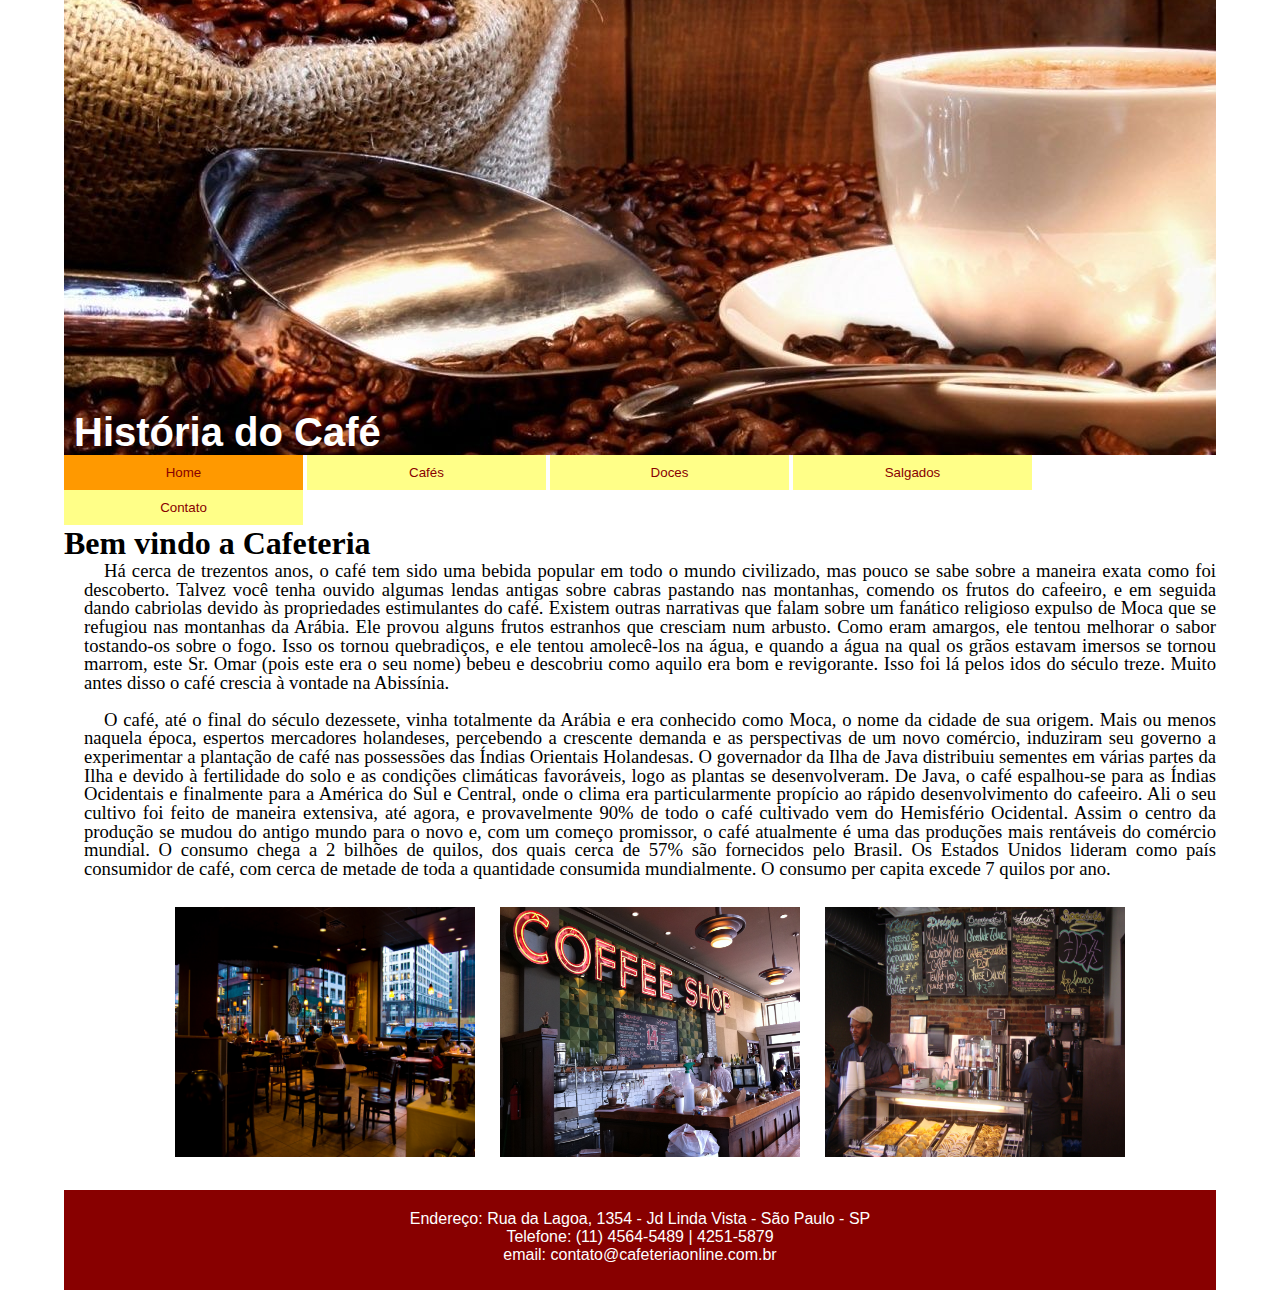
<file: index.html>
<!DOCTYPE html>
<html lang="pt-br">
<head>
    <meta charset="UTF-8">
    <meta name="description" content="cafeteria online">
    <meta name="keywords" content="cafés, bolos, sucos, pães, salgados">
    <title>Cafeteria Online</title>
    <link rel="stylesheet" href="css/estilo.css">
</head>
<body>
    <!--Definição do layout-->
    <div id="estrutura">
        <div id="titulo">
            <h1 class="titulo">História do Café</h1>
        </div>
        <!--Menu-->
        <div id="menu">
            <ul>
                <li><a href="index.html" class="atual">Home</a></li>
                <li><a href="cafe.html">Cafés</a></li>
                <li><a href="doces.html">Doces</a></li>
                <li><a href="salgados.html">Salgados</a></li>
                <li><a href="contato.html">Contato</a></li> 
            </ul>
        </div>
        <!--Conteúdo-->
        <div id="conteudo">
            <h1>Bem vindo a Cafeteria </h1>
            <p class="textohome">
                Há cerca de trezentos anos, o café tem sido uma bebida popular em 
                todo o mundo civilizado, mas pouco se sabe sobre a maneira exata como 
                foi descoberto.
                Talvez você tenha ouvido algumas lendas antigas sobre cabras
                 pastando nas montanhas, comendo os frutos do cafeeiro, e em seguida dando cabriolas devido às propriedades estimulantes do café. 

Existem outras narrativas que falam sobre um fanático religioso expulso de Moca que se refugiou nas montanhas da Arábia. Ele provou alguns frutos estranhos que cresciam num arbusto. Como eram amargos, ele tentou melhorar o sabor tostando-os sobre o fogo. Isso os tornou quebradiços, e ele tentou amolecê-los na água, e quando a água na qual os grãos estavam imersos se tornou marrom, este Sr. Omar (pois este era o seu nome) bebeu e descobriu como aquilo era bom e revigorante. Isso foi lá pelos 
idos do século treze. Muito antes disso o café crescia à vontade na Abissínia.</p><br>
           <p class="textohome">
            O café, até o final do século dezessete, vinha totalmente da Arábia e era conhecido como Moca, o nome da cidade de sua origem. Mais ou menos naquela época, espertos mercadores holandeses, percebendo a crescente demanda e as perspectivas de um novo comércio, induziram seu governo a experimentar a plantação de café nas possessões das Índias Orientais Holandesas. O governador da Ilha de Java distribuiu sementes em várias partes da Ilha e devido à fertilidade do solo e as condições climáticas favoráveis, logo as plantas se desenvolveram. De Java, o café espalhou-se para as Índias Ocidentais e finalmente para a América do Sul e Central, onde o clima era particularmente propício ao rápido desenvolvimento do cafeeiro. Ali o seu cultivo foi feito de maneira extensiva, até agora, e provavelmente 90% de todo o café cultivado vem do Hemisfério Ocidental.

Assim o centro da produção se mudou do antigo mundo para o novo e, com um começo promissor, o café atualmente é uma das produções mais rentáveis do comércio mundial. O consumo chega a 2 bilhões de quilos, dos quais cerca de 57% são fornecidos pelo Brasil. Os Estados Unidos lideram como país consumidor de café, com cerca de metade de toda a quantidade consumida mundialmente. O consumo per capita excede 7 quilos por ano.

           </p><br>
           <p class="imghome">
                <img src="imagens/cafeteria.jpg" alt="">
                <img src="imagens/cafeteria1.jpg" alt="">
                <img src="imagens/cafeteria2.jpg" alt="">
           </p>

        </div> <br>
        <!--Rodapé-->
        <div id="rodape" class="abaixar">
            Endereço: Rua da Lagoa, 1354 - Jd Linda Vista - São Paulo - SP <br>
            Telefone: (11) 4564-5489 | 4251-5879 <br>
            email: contato@cafeteriaonline.com.br 
        </div>
    </div>
</body>
</html>
</file>
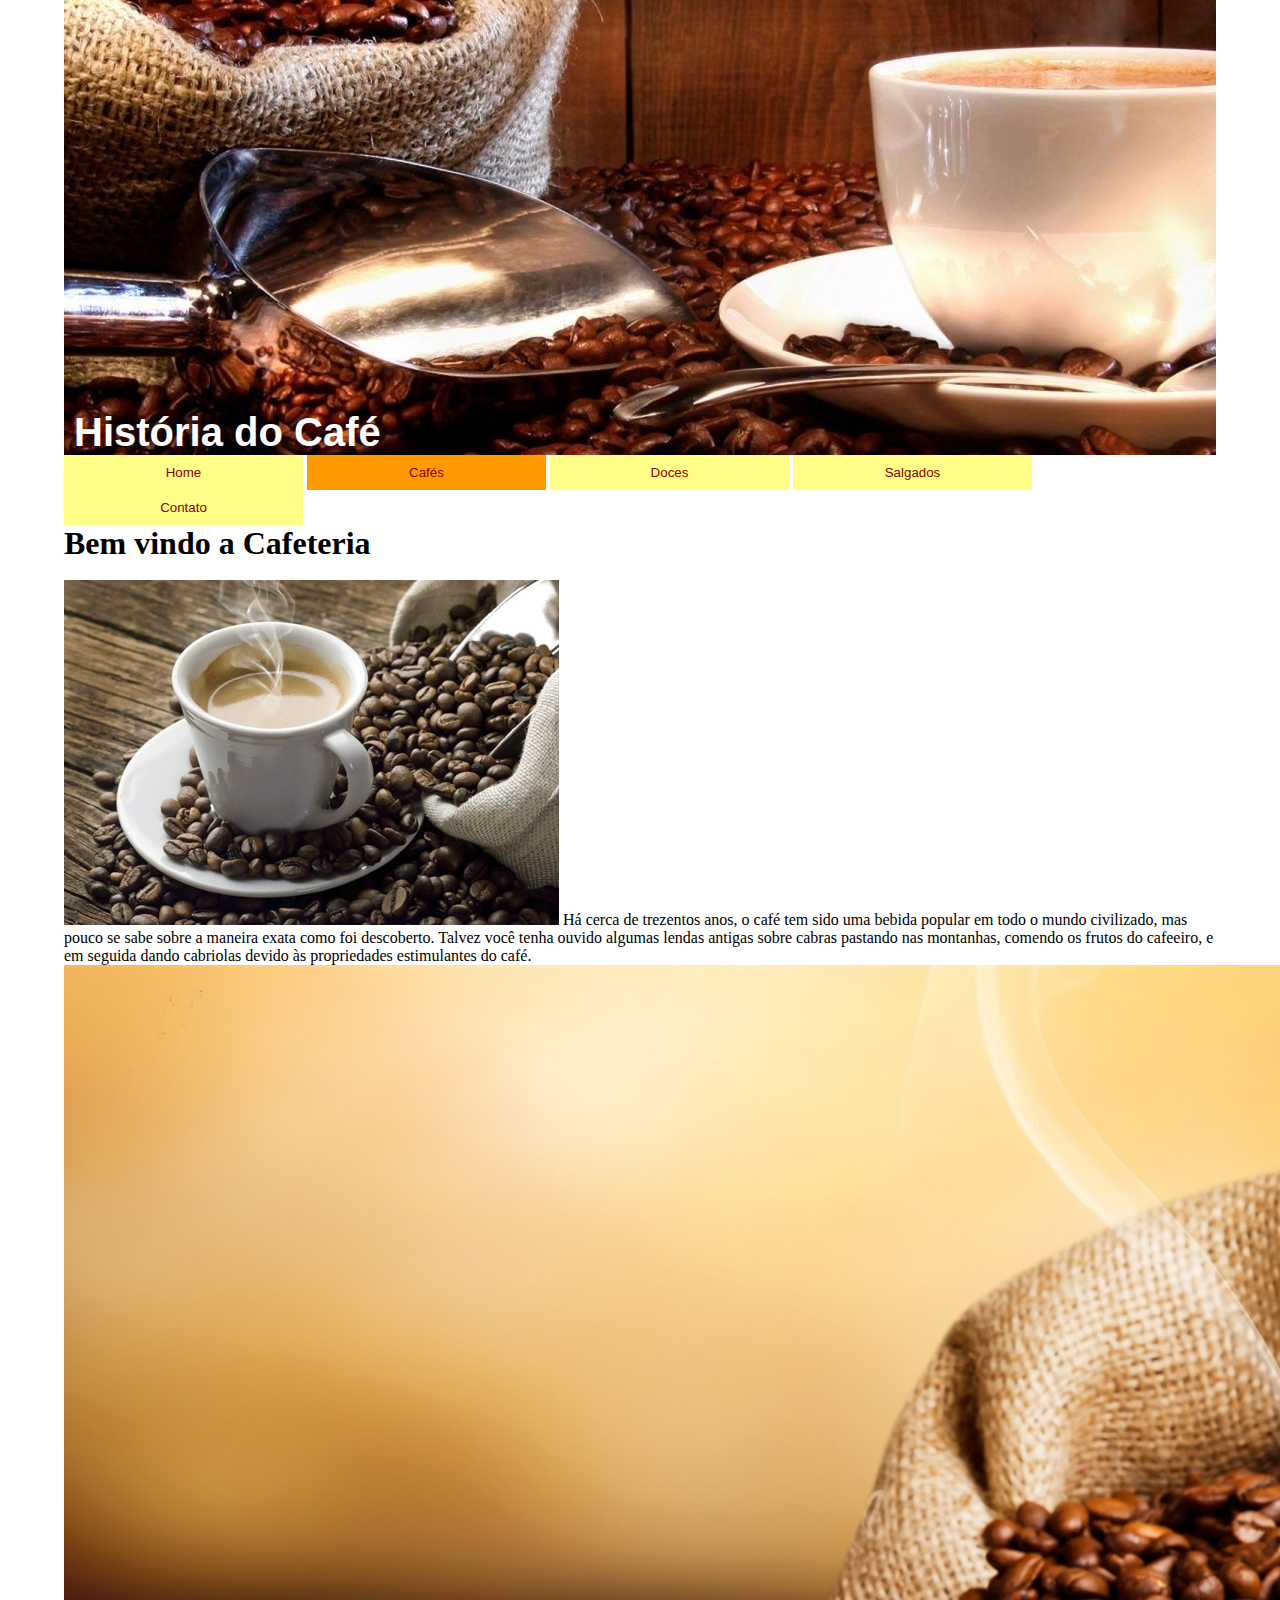
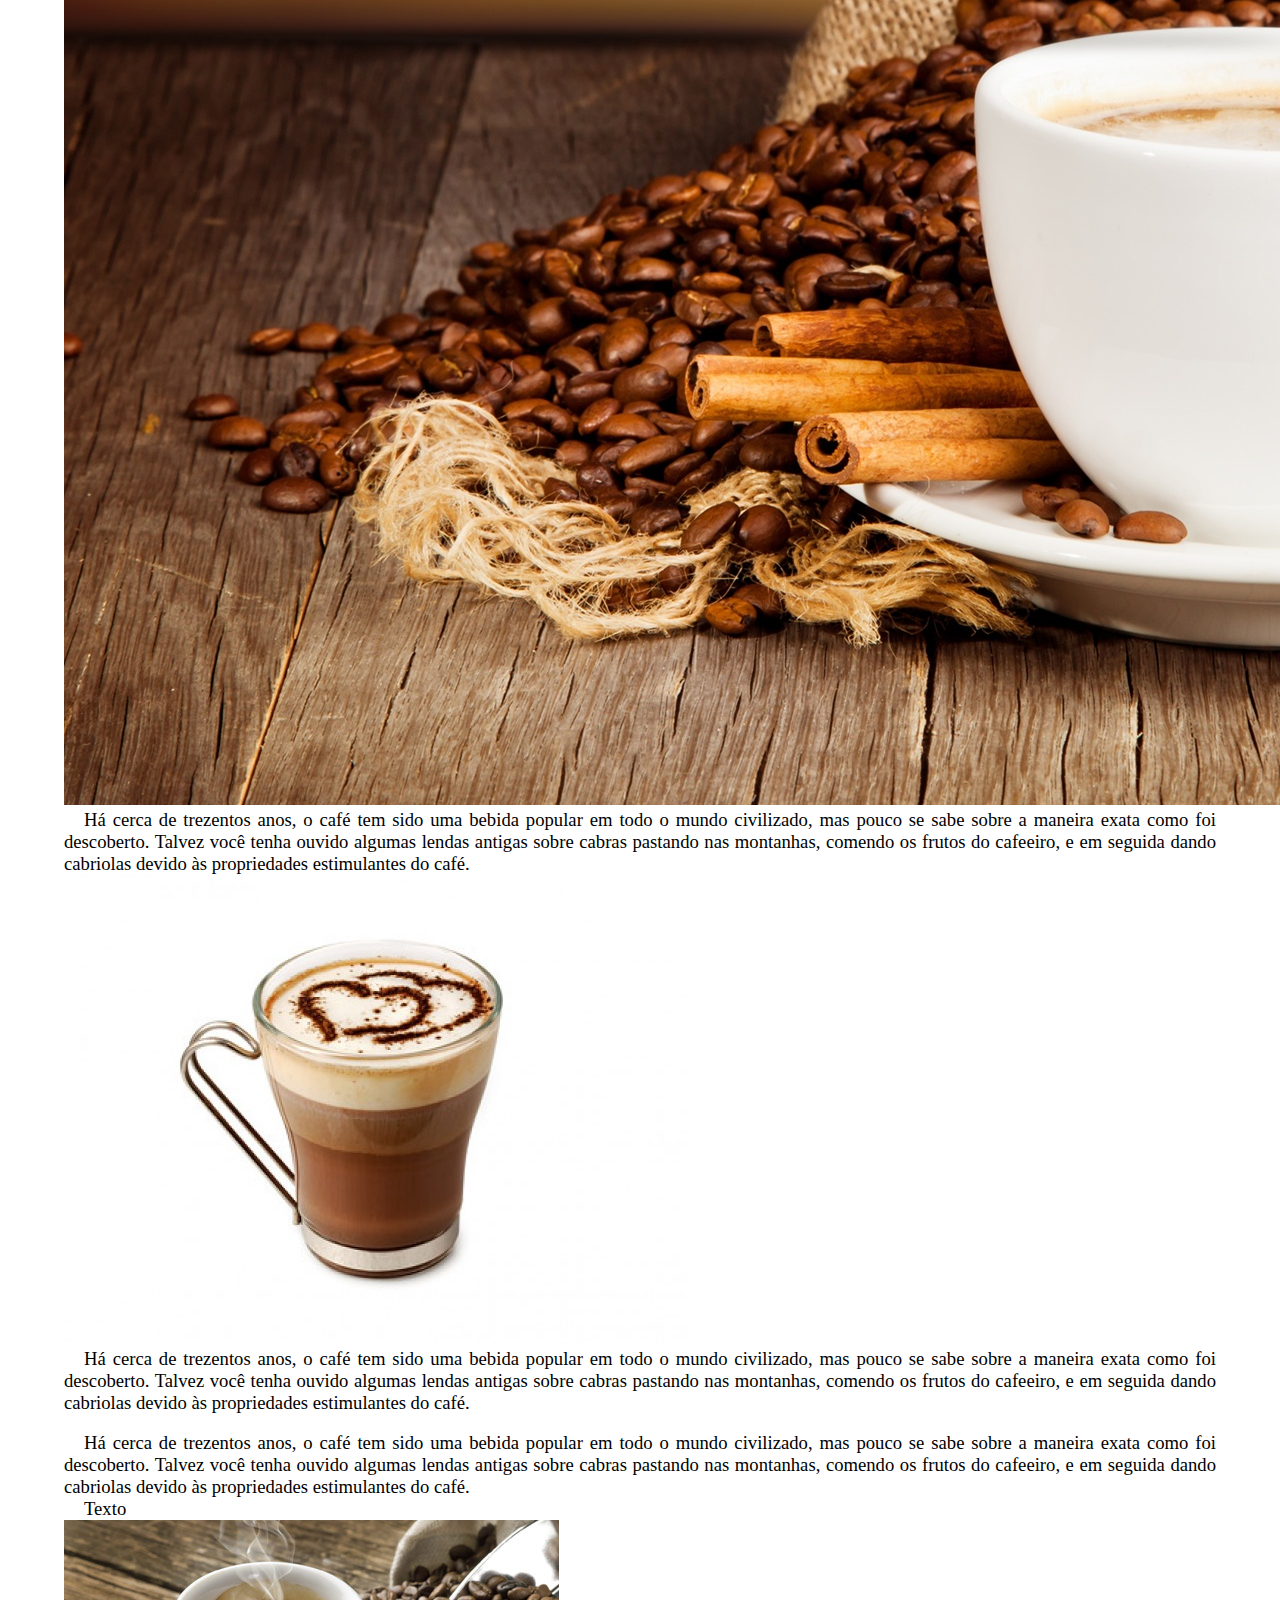
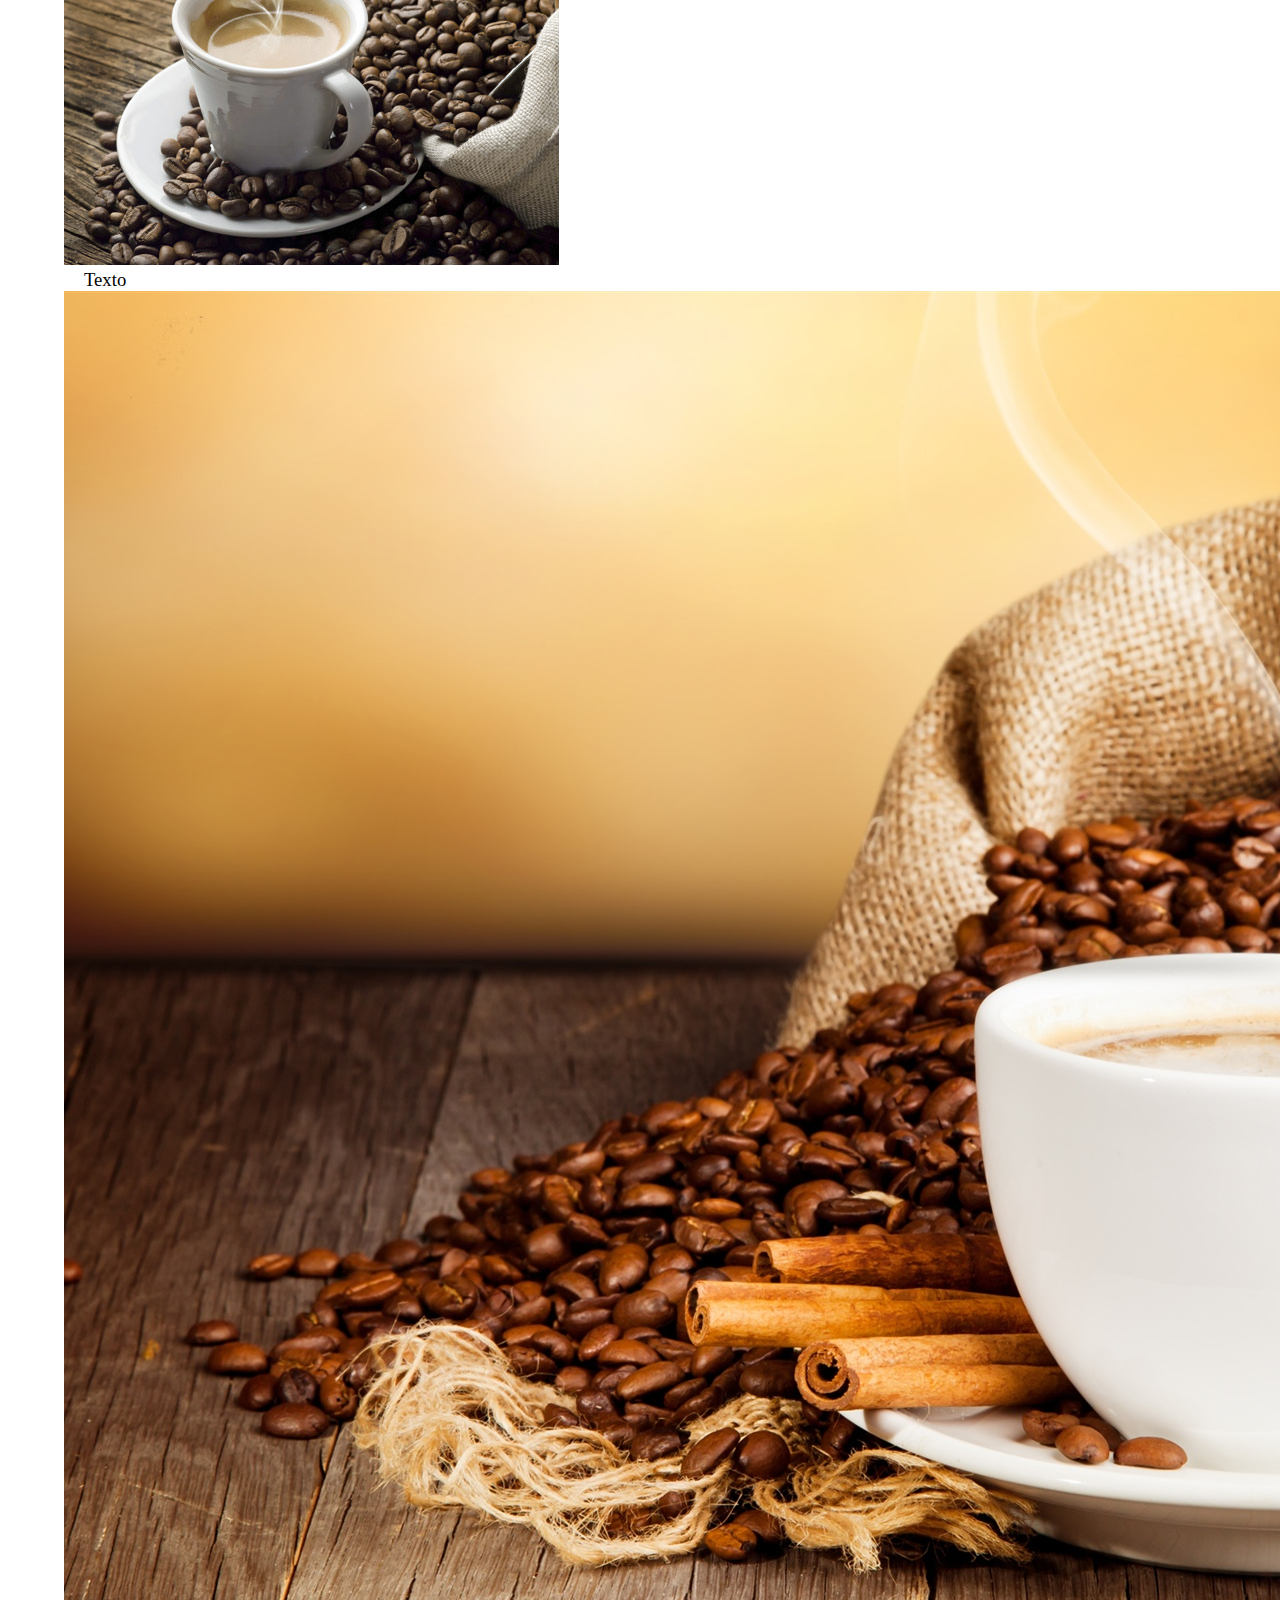
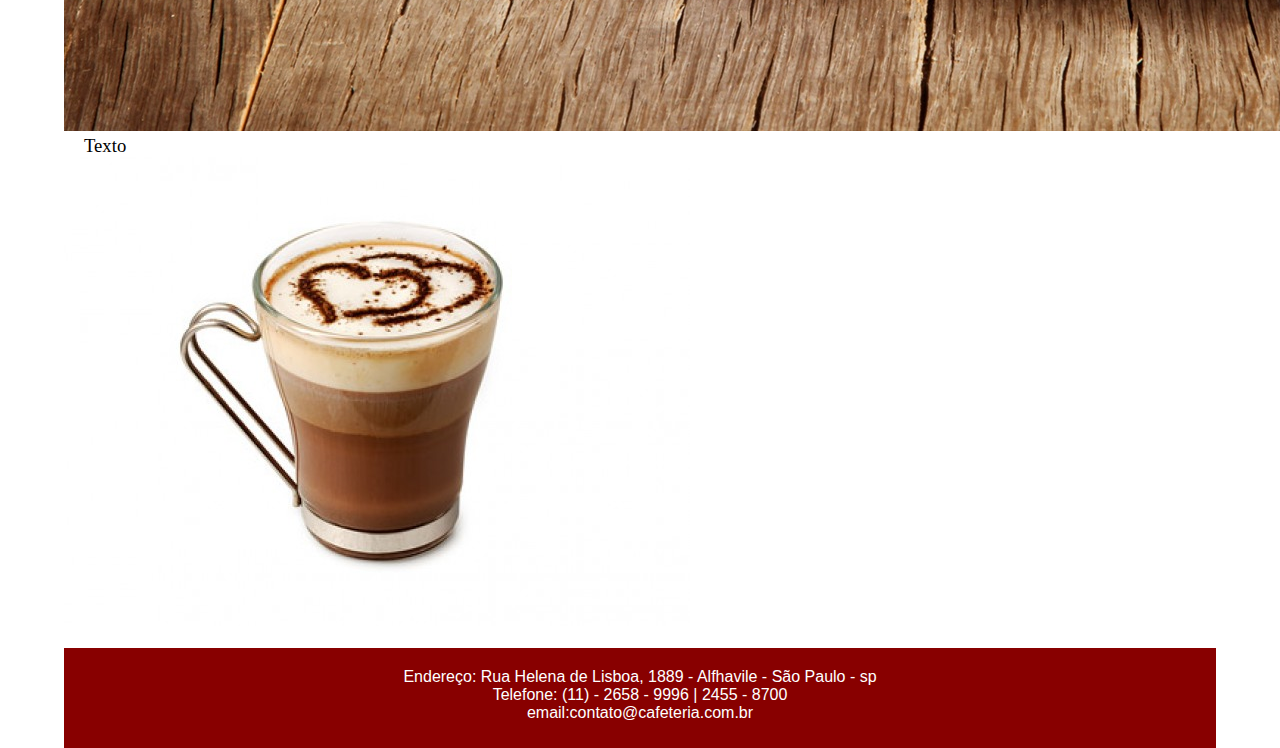
<file: cafe.html>
<!DOCTYPE html>
<html lang="pt-br">
<head>
   <!--ola teste clone remote -->
   <meta charset="utf-8">
   <meta name="description" content="cafeteria mosaico" >
   <meta name="Keyword" content="cafés,bolos,salgados">
	<title>Cafeteria Mosaico</title>
	<link rel="stylesheet" type="text/css" href="css/estilo.css">
</head>
<body>
    <!--Definição do layout-->
    <div class="estrutura estrutura-cafe" id="estrutura">
         <div id="titulo">
         	<h1 class="titulo">História do Café</h1>
         </div>
      
     <!--Menu-->
      <div id="menu">
      	<ul>
         <li><a href="index.html">Home</a></li>
         <li><a href="cafe.html" class="atual">Cafés</a></li>
         <li><a href="doces.html">Doces</a></li>
         <li><a href="salgados.html">Salgados</a></li>
         <li><a href="contato.html">Contato</a></li>
      	</ul>
      </div>
  <!--Conteudo-->
    <div id="conteudo">
    <h1>Bem vindo a Cafeteria</h1><br>
     <div id="noticia"  class="box">
      <img src="imagens/cafe3.jpg">
       Há cerca de trezentos anos, o café tem sido uma bebida popular em todo o mundo civilizado, mas pouco se sabe sobre a maneira exata como foi descoberto.

Talvez você tenha ouvido algumas lendas antigas sobre cabras pastando nas montanhas, comendo os frutos do cafeeiro, e em seguida dando cabriolas devido às propriedades estimulantes do café.
     </div>

     <div id="noticia1" class="box">
      <img src="imagens/cafe4.jpg">
       <p class="abaixar">Há cerca de trezentos anos, o café tem sido uma bebida popular em todo o mundo civilizado, mas pouco se sabe sobre a maneira exata como foi descoberto.

Talvez você tenha ouvido algumas lendas antigas sobre cabras pastando nas montanhas, comendo os frutos do cafeeiro, e em seguida dando cabriolas devido às propriedades estimulantes do café.</p>
     </div>

     <div id="noticia2" class="box">
     <img src="imagens/cafe5.jpg">
       <p class="abaixar">Há cerca de trezentos anos, o café tem sido uma bebida popular em todo o mundo civilizado, mas pouco se sabe sobre a maneira exata como foi descoberto.

Talvez você tenha ouvido algumas lendas antigas sobre cabras pastando nas montanhas, comendo os frutos do cafeeiro, e em seguida dando cabriolas devido às propriedades estimulantes do café.</p>

     </div><br>
    
     <p class="abaixar">Há cerca de trezentos anos, o café tem sido uma bebida popular em todo o mundo civilizado, mas pouco se sabe sobre a maneira exata como foi descoberto.

Talvez você tenha ouvido algumas lendas antigas sobre cabras pastando nas montanhas, comendo os frutos do cafeeiro, e em seguida dando cabriolas devido às propriedades estimulantes do café.

<div id="image"  class="boximage">
<p class="alinharTexto">Texto</p>
   <img src="imagens/cafe3.jpg" class="tamanhoImage">
  </div>
       
     <div id="image1" class="boximage">
     <p class="alinharTexto">Texto</p>
        <img src="imagens/cafe4.jpg" class="tamanhoImage">
     </div>
      
     <div id="image2" class="boximage">
        <p class="alinharTexto">Texto</p>
        <img src="imagens/cafe5.jpg" class="tamanhoImage">
     </div>



    </div><br>
     
      

    <!--rodape-->
    <div id="rodape" class="abaixar">
    Endereço: Rua Helena de Lisboa, 1889 - Alfhavile - São Paulo - sp<br>
    Telefone: (11) - 2658 - 9996 | 2455 - 8700 <br>
    email:contato@cafeteria.com.br<br>
            
     </div>

</div>
  





</body>
</html>
</file>
<file: css/estilo.css>
/* Zerando a pagina do navegador*/
*{
    margin: 0px;
}

#estrutura{
    background-color: white; /*cor de fundo*/
    width: 90%; /*largura*/
    margin-left: auto;/* margem a esquerda*/
    margin-right: auto;/* marge a direita */
}
#estrutura #titulo{
    background-image: url("../imagens/cafe2.jpg"); /*imagem dentro do título*/
    background-position: -400px -380px;/* posição x, y*/
    color: white;
    font-size: 15pt;
    font-family: Arial;
    padding-top: 10px; /* espaçamento no topo*/
    padding-left: 10px;/* espaçamento a esquerda*/
    height: 350; /* altura */
}
/* criando uma classe no css, chamada título */
.titulo{
    margin-top: 400px;
}
p{
    text-align: justify; /*parágrafo*/
    text-indent: 20px;/* recuo de parágrafo*/
    font-family: Century Gothic;
    font-size: 14pt;
}
#estrutura #menu ul{
    padding: 0px;/* espaçamento */
}
#estrutura #menu li{
    /* retira as marca marcador*/
    list-style: none;
    /* alinhar links na horizontal*/
    display: inline-block;
    width: 239px;
    text-align: center;
    padding: 0px 0px;
}
#estrutura #menu a{
    /* a href*/
    font-family: Arial;
    font-size: 10pt;
    text-decoration: none;
    color: #800;
    background-color: #ff8;
    width: 100%;
    display: inline-block;
    padding: 10px 0px;
}
#estrutura #menu a:hover{ /*passar o mouse sobre o elemento*/
    background-color: #800;
    color: white;
}
#estrutura #menu a.atual{/* item de menu selecionado */
    background-color: #ff9900;
}
header{
}
main{
}
.conteudo{
/* estilo comum em conteúdo de todas as páginas*/
    
}
.conteudo-cafe{/* página cafe.html*/
/* estilo específico para div conteúdo da página cafe.html*/
}
#estrutura #conteudo h2{
    font-family: arial;
    font-size: 14pt;
    padding: 10px;
}
/* formatação para o texto */
#estrutura #conteudo .textohome{
    font-family: 'Times New Roman';
    font-size: 14pt;
    line-height: 14pt;
    padding-left: 20px;
}
#rodape {
    padding: 20px 0px; font-family: arial; background-color: #800;
    color: #fff; height: 60px; bottom: 0;
    width: 100%; text-align: center;
}
#estrutura #conteudo .imghome img{
    width: 300px;
    height: 250px;
    margin: 10px;
}
#estrutura #conteudo .imghome{text-align: center;}

/* forçando o redapé para baixo */
.abaixar{clear: both;}
</file>
